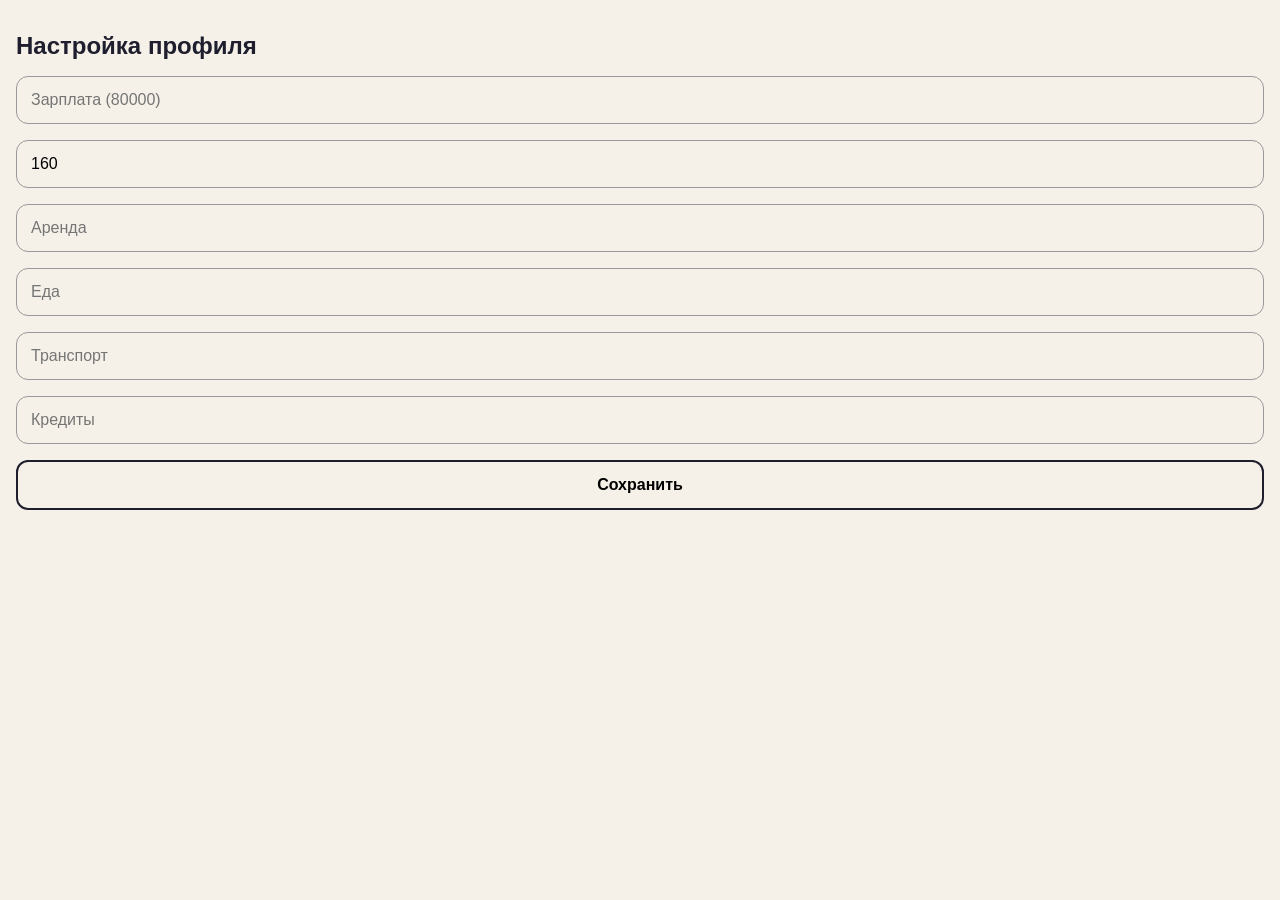
<file: index.html>
<!DOCTYPE html>
<html lang="ru">
<head>
    <meta charset="UTF-8">
    <meta name="viewport" content="width=device-width, initial-scale=1.0">
    <title>Price Tag</title>
    <style>
        * { box-sizing: border-box; margin: 0; padding: 0; }
        body { background: #F5F1E8; font-family: Arial; padding: 16px; color: #1E1E2E; }
        input, button { width: 100%; padding: 14px; margin: 8px 0; border-radius: 12px; font-size: 16px; }
        input { border: 1px solid #999; background: transparent; }
        button { border: 2px solid #1E1E2E; background: transparent; font-weight: bold; cursor: pointer; }
        .result { padding: 16px; border: 2px solid #1E1E2E; border-radius: 12px; margin-top: 16px; }
        .hidden { display: none; }
        h2 { margin: 16px 0 8px; }
        #preview { width: 100%; border-radius: 12px; margin: 8px 0; }
    </style>
</head>
<body>
    <div id="profileScreen">
        <h2>Настройка профиля</h2>
        <input id="salary" type="number" placeholder="Зарплата (80000)">
        <input id="hours" type="number" value="160" placeholder="Часов в месяц">
        <input id="rent" type="number" placeholder="Аренда">
        <input id="food" type="number" placeholder="Еда">
        <input id="transport" type="number" placeholder="Транспорт">
        <input id="debts" type="number" placeholder="Кредиты">
        <button onclick="saveProfile()">Сохранить</button>
        <p id="profileMsg"></p>
    </div>

    <div id="calcScreen" class="hidden">
        <h2>Расчёт цены</h2>
        <p id="rateInfo"></p>
        <input id="price" type="number" placeholder="Цена товара (2999)">
        <button onclick="calculate()">Рассчитать</button>
        <div id="resultBox" class="result hidden"></div>
        <button onclick="openCamera()">📸 Сканировать ценник</button>
        <input type="file" id="cameraInput" accept="image/*" capture="environment" onchange="onPhotoTaken(this)" class="hidden">
        <img id="preview" class="hidden" alt="Фото ценника">
        <div id="photoActions" class="hidden">
            <input id="priceFromPhoto" type="number" placeholder="Введите цену с фото">
            <button onclick="calculateFromPhoto()">✅ Подтвердить</button>
        </div>
        <button onclick="showProfile()">⚙️ Изменить профиль</button>
    </div>

    <script>
        let profile = null;

        function saveProfile() {
            let s = +document.getElementById('salary').value;
            let h = +document.getElementById('hours').value;
            let r = +document.getElementById('rent').value || 0;
            let f = +document.getElementById('food').value || 0;
            let t = +document.getElementById('transport').value || 0;
            let d = +document.getElementById('debts').value || 0;
            if (!s || !h) { document.getElementById('profileMsg').innerText = 'Введите зарплату и часы!'; return; }
            let net = s * 0.87, expenses = r + f + t + d, free = net - expenses, rate = h > 0 ? free / h : 0;
            if (free <= 0) { document.getElementById('profileMsg').innerText = 'Расходы превышают доходы!'; return; }
            profile = { rate };
            document.getElementById('profileMsg').innerText = '✅ 1 час = ' + rate.toFixed(2) + ' руб.';
            document.getElementById('profileScreen').classList.add('hidden');
            document.getElementById('calcScreen').classList.remove('hidden');
            document.getElementById('rateInfo').innerText = 'Стоимость часа: ' + rate.toFixed(2) + ' руб.';
        }

        function showProfile() { document.getElementById('calcScreen').classList.add('hidden'); document.getElementById('profileScreen').classList.remove('hidden'); }

        function calculate(priceVal) {
            let price = priceVal || +document.getElementById('price').value;
            if (!profile || !price) return;
            document.getElementById('price').value = price;
            let hours = price / profile.rate, days = hours / 8, weeks = hours / 40;
            document.getElementById('resultBox').innerHTML =
                '<p><strong>💰 Цена:</strong> ' + price + ' руб.</p>' +
                '<p><strong>⏱ Часов жизни:</strong> ' + hours.toFixed(2) + '</p>' +
                '<p><strong>📅 Рабочих дней:</strong> ' + days.toFixed(1) + '</p>' +
                '<p><strong>📆 Рабочих недель:</strong> ' + weeks.toFixed(2) + '</p>' +
                '<p><em>«Ты готов отдать столько жизни за эту вещь?»</em></p>';
            document.getElementById('resultBox').classList.remove('hidden');
        }

        function openCamera() { document.getElementById('cameraInput').click(); }

        function onPhotoTaken(input) {
            if (!input.files || !input.files[0]) return;
            let preview = document.getElementById('preview');
            preview.src = URL.createObjectURL(input.files[0]);
            preview.classList.remove('hidden');
            document.getElementById('photoActions').classList.remove('hidden');
            document.getElementById('priceFromPhoto').focus();
        }

        function calculateFromPhoto() {
            let price = +document.getElementById('priceFromPhoto').value;
            if (price) calculate(price);
        }
    </script>
</body>
</html>
</file>
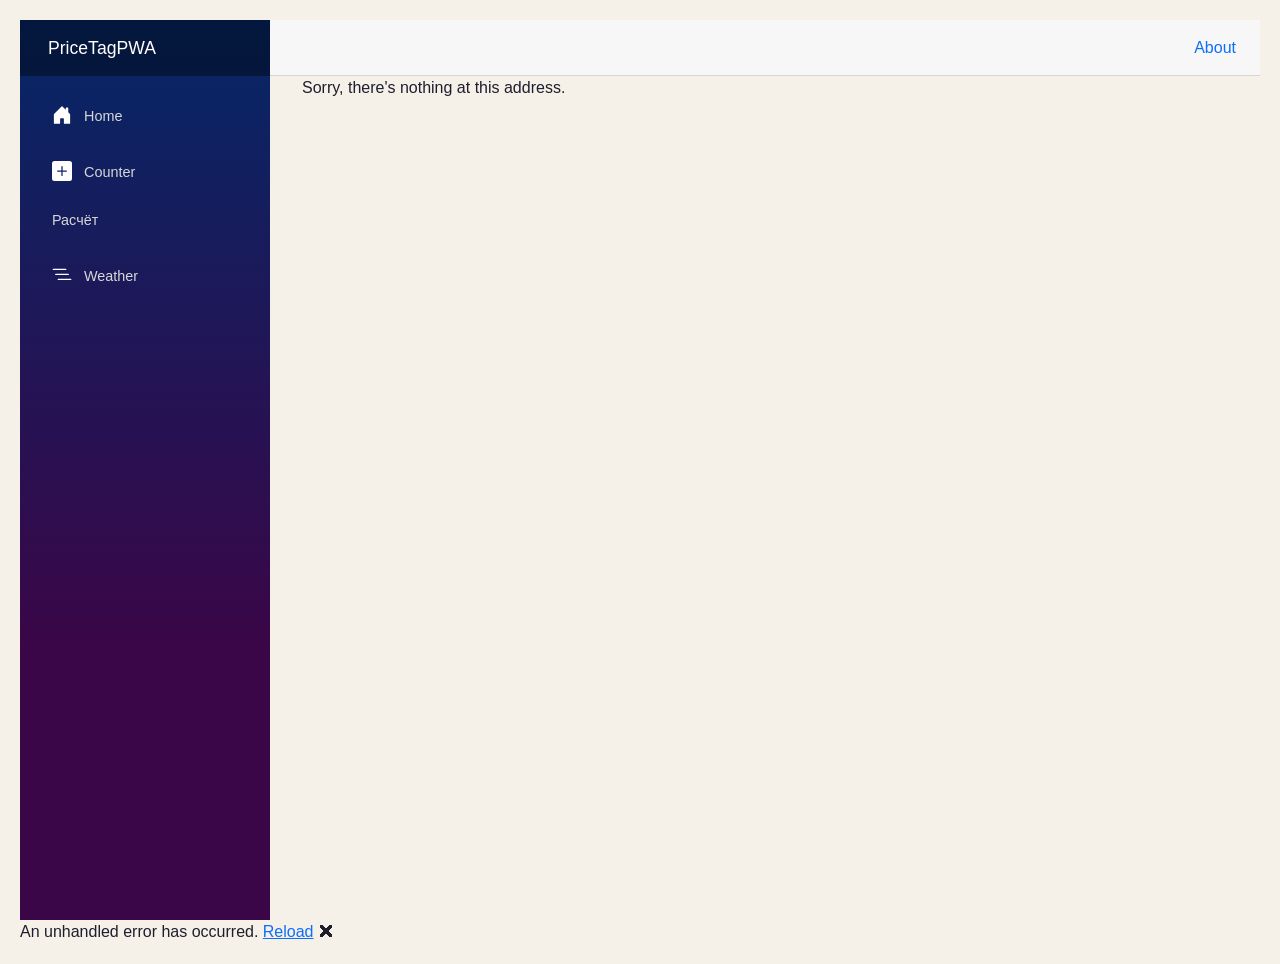
<file: wwwroot/index.html>
<!DOCTYPE html>
<html lang="en">

<head>
    <meta charset="utf-8" />
    <meta name="viewport" content="width=device-width, initial-scale=1.0" />
    <title>PriceTagPWA</title>
    <base href="/" />
    <link rel="stylesheet" href="lib/bootstrap/dist/css/bootstrap.min.css" />
    <link rel="stylesheet" href="css/app.css" />
    <link rel="icon" type="image/png" href="favicon.png" />
    <link href="PriceTagPWA.styles.css" rel="stylesheet" />
    <link href="manifest.webmanifest" rel="manifest" />
    <link rel="apple-touch-icon" sizes="512x512" href="icon-512.png" />
    <link rel="apple-touch-icon" sizes="192x192" href="icon-192.png" />
</head>

<body>
    <div id="app">
        <svg class="loading-progress">
            <circle r="40%" cx="50%" cy="50%" />
            <circle r="40%" cx="50%" cy="50%" />
        </svg>
        <div class="loading-progress-text"></div>
    </div>

    <div id="blazor-error-ui">
        An unhandled error has occurred.
        <a href="." class="reload">Reload</a>
        <span class="dismiss">🗙</span>
    </div>
    <script src="_framework/blazor.webassembly.js"></script>
    <script>navigator.serviceWorker.register('service-worker.js');</script>
    <script>
        let stream = null;

        async function startCamera() {
            try {
                stream = await navigator.mediaDevices.getUserMedia({
                    video: { facingMode: 'environment' }
                });
                const video = document.getElementById('video');
                video.srcObject = stream;
            } catch (err) {
                alert('Не удалось открыть камеру: ' + err.message);
            }
        }

        function capturePhoto() {
            const video = document.getElementById('video');
            const canvas = document.getElementById('canvas');
            canvas.width = video.videoWidth;
            canvas.height = video.videoHeight;
            canvas.getContext('2d').drawImage(video, 0, 0);
            return canvas.toDataURL('image/jpeg');
        }

        function stopCamera() {
            if (stream) {
                stream.getTracks().forEach(track => track.stop());
                stream = null;
            }
        }
    </script>
</body>

</html>
</file>
<file: wwwroot/css/app.css>
body {
    background-color: #F5F1E8;
    color: #1E1E2E;
    font-family: Arial, sans-serif;
    margin: 20px;
}

input {
    width: 100%;
    padding: 10px;
    margin: 6px 0;
    border: 1px solid #1E1E2E;
    border-radius: 8px;
    background: transparent;
    font-size: 16px;
}

button {
    padding: 12px 24px;
    background: transparent;
    border: 2px solid #1E1E2E;
    border-radius: 10px;
    font-size: 16px;
    font-weight: bold;
    color: #1E1E2E;
    cursor: pointer;
    margin: 6px;
}
</file>
<file: wwwroot/PriceTagPWA.styles.css>
/* /Layout/MainLayout.razor.rz.scp.css */
.page[b-a6xgtzlqh4] {
    position: relative;
    display: flex;
    flex-direction: column;
}

main[b-a6xgtzlqh4] {
    flex: 1;
}

.sidebar[b-a6xgtzlqh4] {
    background-image: linear-gradient(180deg, rgb(5, 39, 103) 0%, #3a0647 70%);
}

.top-row[b-a6xgtzlqh4] {
    background-color: #f7f7f7;
    border-bottom: 1px solid #d6d5d5;
    justify-content: flex-end;
    height: 3.5rem;
    display: flex;
    align-items: center;
}

    .top-row[b-a6xgtzlqh4]  a, .top-row[b-a6xgtzlqh4]  .btn-link {
        white-space: nowrap;
        margin-left: 1.5rem;
        text-decoration: none;
    }

    .top-row[b-a6xgtzlqh4]  a:hover, .top-row[b-a6xgtzlqh4]  .btn-link:hover {
        text-decoration: underline;
    }

    .top-row[b-a6xgtzlqh4]  a:first-child {
        overflow: hidden;
        text-overflow: ellipsis;
    }

@media (max-width: 640.98px) {
    .top-row[b-a6xgtzlqh4] {
        justify-content: space-between;
    }

    .top-row[b-a6xgtzlqh4]  a, .top-row[b-a6xgtzlqh4]  .btn-link {
        margin-left: 0;
    }
}

@media (min-width: 641px) {
    .page[b-a6xgtzlqh4] {
        flex-direction: row;
    }

    .sidebar[b-a6xgtzlqh4] {
        width: 250px;
        height: 100vh;
        position: sticky;
        top: 0;
    }

    .top-row[b-a6xgtzlqh4] {
        position: sticky;
        top: 0;
        z-index: 1;
    }

    .top-row.auth[b-a6xgtzlqh4]  a:first-child {
        flex: 1;
        text-align: right;
        width: 0;
    }

    .top-row[b-a6xgtzlqh4], article[b-a6xgtzlqh4] {
        padding-left: 2rem !important;
        padding-right: 1.5rem !important;
    }
}
/* /Layout/NavMenu.razor.rz.scp.css */
.navbar-toggler[b-42p5v7lmee] {
    background-color: rgba(255, 255, 255, 0.1);
}

.top-row[b-42p5v7lmee] {
    min-height: 3.5rem;
    background-color: rgba(0,0,0,0.4);
}

.navbar-brand[b-42p5v7lmee] {
    font-size: 1.1rem;
}

.bi[b-42p5v7lmee] {
    display: inline-block;
    position: relative;
    width: 1.25rem;
    height: 1.25rem;
    margin-right: 0.75rem;
    top: -1px;
    background-size: cover;
}

.bi-house-door-fill-nav-menu[b-42p5v7lmee] {
    background-image: url("data:image/svg+xml,%3Csvg xmlns='http://www.w3.org/2000/svg' width='16' height='16' fill='white' class='bi bi-house-door-fill' viewBox='0 0 16 16'%3E%3Cpath d='M6.5 14.5v-3.505c0-.245.25-.495.5-.495h2c.25 0 .5.25.5.5v3.5a.5.5 0 0 0 .5.5h4a.5.5 0 0 0 .5-.5v-7a.5.5 0 0 0-.146-.354L13 5.793V2.5a.5.5 0 0 0-.5-.5h-1a.5.5 0 0 0-.5.5v1.293L8.354 1.146a.5.5 0 0 0-.708 0l-6 6A.5.5 0 0 0 1.5 7.5v7a.5.5 0 0 0 .5.5h4a.5.5 0 0 0 .5-.5Z'/%3E%3C/svg%3E");
}

.bi-plus-square-fill-nav-menu[b-42p5v7lmee] {
    background-image: url("data:image/svg+xml,%3Csvg xmlns='http://www.w3.org/2000/svg' width='16' height='16' fill='white' class='bi bi-plus-square-fill' viewBox='0 0 16 16'%3E%3Cpath d='M2 0a2 2 0 0 0-2 2v12a2 2 0 0 0 2 2h12a2 2 0 0 0 2-2V2a2 2 0 0 0-2-2H2zm6.5 4.5v3h3a.5.5 0 0 1 0 1h-3v3a.5.5 0 0 1-1 0v-3h-3a.5.5 0 0 1 0-1h3v-3a.5.5 0 0 1 1 0z'/%3E%3C/svg%3E");
}

.bi-list-nested-nav-menu[b-42p5v7lmee] {
    background-image: url("data:image/svg+xml,%3Csvg xmlns='http://www.w3.org/2000/svg' width='16' height='16' fill='white' class='bi bi-list-nested' viewBox='0 0 16 16'%3E%3Cpath fill-rule='evenodd' d='M4.5 11.5A.5.5 0 0 1 5 11h10a.5.5 0 0 1 0 1H5a.5.5 0 0 1-.5-.5zm-2-4A.5.5 0 0 1 3 7h10a.5.5 0 0 1 0 1H3a.5.5 0 0 1-.5-.5zm-2-4A.5.5 0 0 1 1 3h10a.5.5 0 0 1 0 1H1a.5.5 0 0 1-.5-.5z'/%3E%3C/svg%3E");
}

.nav-item[b-42p5v7lmee] {
    font-size: 0.9rem;
    padding-bottom: 0.5rem;
}

    .nav-item:first-of-type[b-42p5v7lmee] {
        padding-top: 1rem;
    }

    .nav-item:last-of-type[b-42p5v7lmee] {
        padding-bottom: 1rem;
    }

    .nav-item[b-42p5v7lmee]  a {
        color: #d7d7d7;
        border-radius: 4px;
        height: 3rem;
        display: flex;
        align-items: center;
        line-height: 3rem;
    }

.nav-item[b-42p5v7lmee]  a.active {
    background-color: rgba(255,255,255,0.37);
    color: white;
}

.nav-item[b-42p5v7lmee]  a:hover {
    background-color: rgba(255,255,255,0.1);
    color: white;
}

@media (min-width: 641px) {
    .navbar-toggler[b-42p5v7lmee] {
        display: none;
    }

    .collapse[b-42p5v7lmee] {
        /* Never collapse the sidebar for wide screens */
        display: block;
    }

    .nav-scrollable[b-42p5v7lmee] {
        /* Allow sidebar to scroll for tall menus */
        height: calc(100vh - 3.5rem);
        overflow-y: auto;
    }
}
</file>
